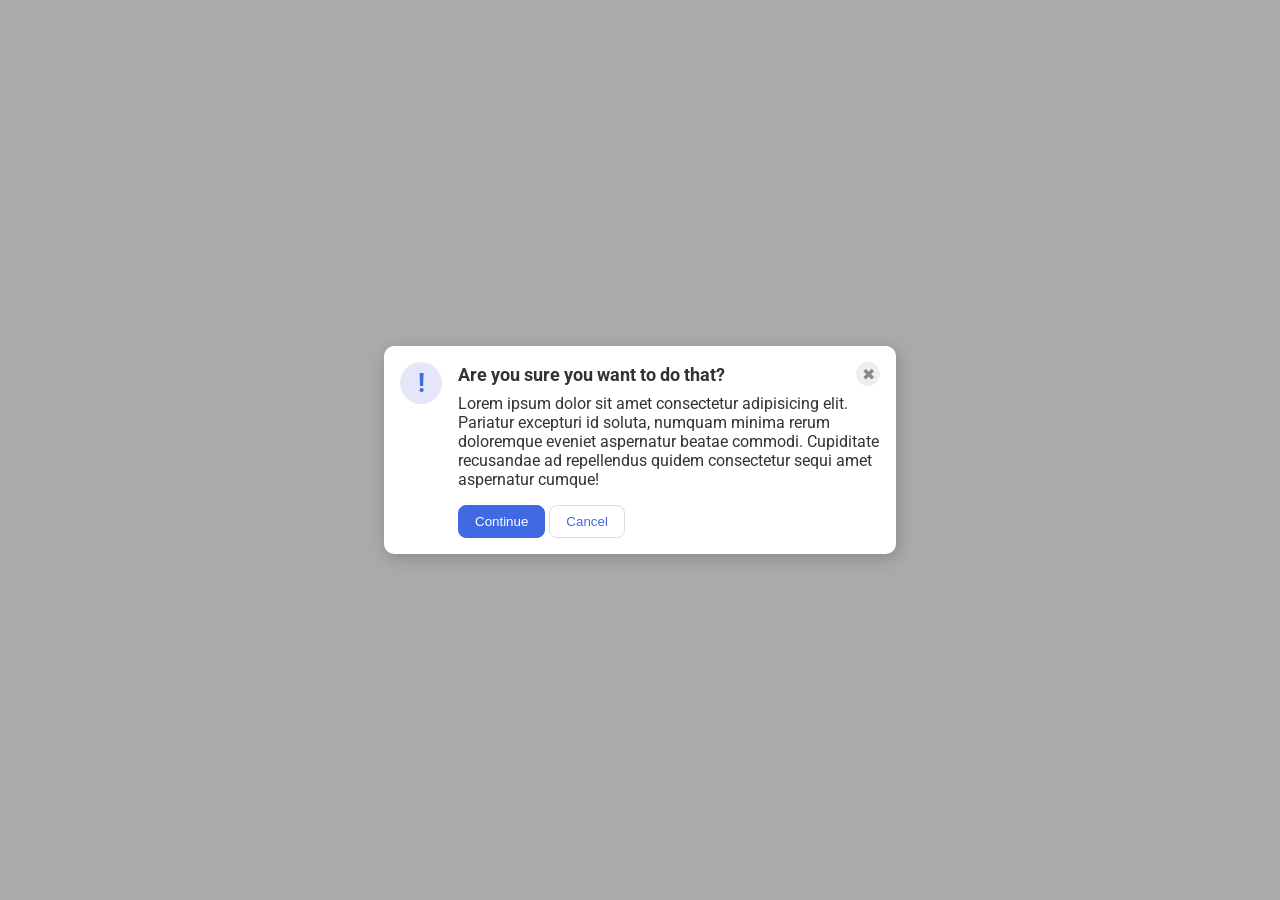
<file: foundations/flex/05-flex-modal/index.html>
<!DOCTYPE html>
<html lang="en">
  <head>
    <meta charset="UTF-8">
    <meta http-equiv="X-UA-Compatible" content="IE=edge">
    <meta name="viewport" content="width=device-width, initial-scale=1.0">
    <link rel="stylesheet" href="style.css">
    <title>Modal</title>
  </head>
  <body>
    <div class="modal">
      <div class="icon">!</div>
      <div class="container">
        <div class="header">Are you sure you want to do that?
          <button class="close-button">✖</button>
        </div>
        <div class="text">Lorem ipsum dolor sit amet consectetur adipisicing elit. Pariatur excepturi id soluta, numquam minima rerum doloremque eveniet aspernatur beatae commodi. Cupiditate recusandae ad repellendus quidem consectetur sequi amet aspernatur cumque!</div>
        <button class="continue">Continue</button>
        <button class="cancel">Cancel</button>
      </div>
    </div>
  </body>
</html>
</file>
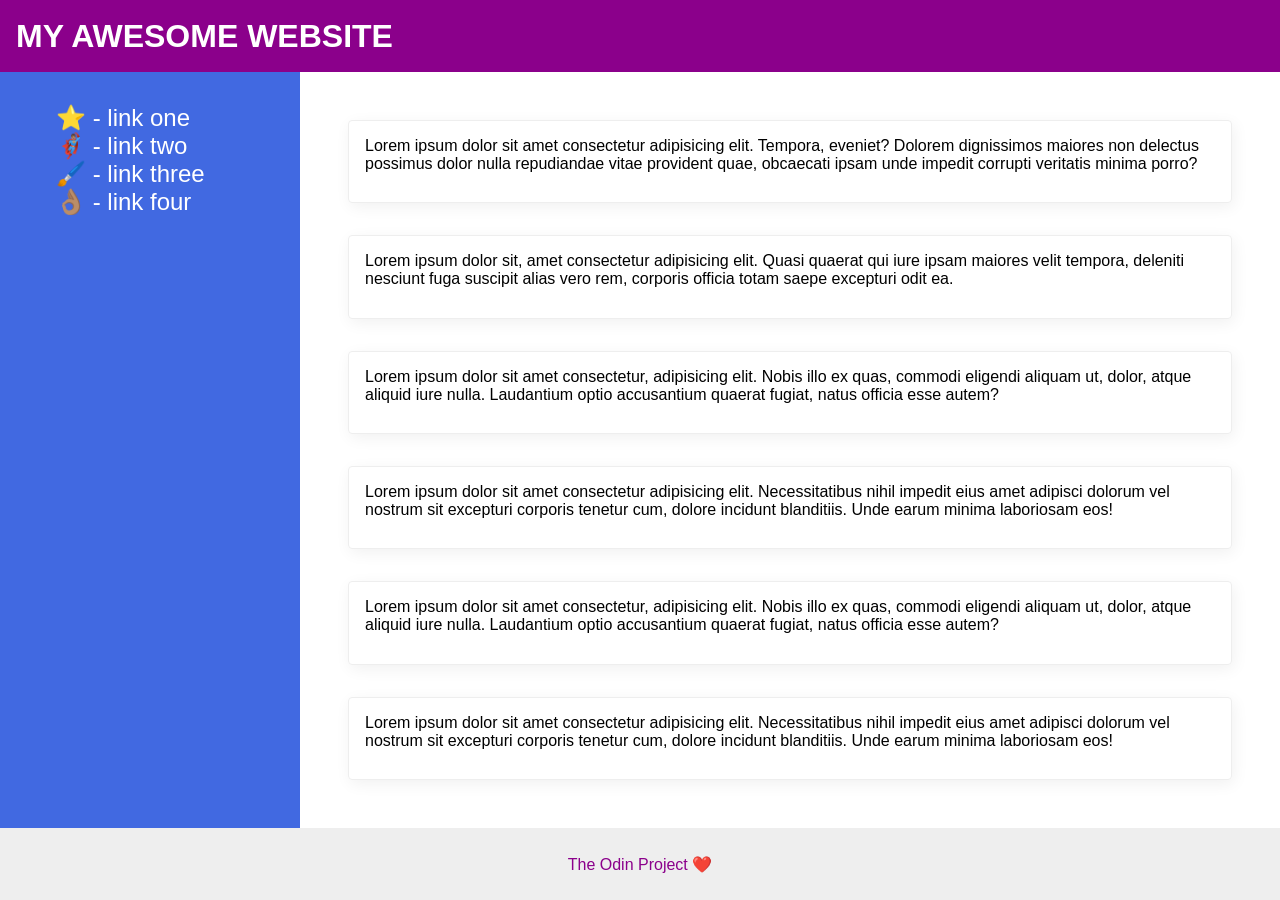
<file: foundations/flex/07-flex-layout-2/index.html>
<!DOCTYPE html>
<html lang="en">
  <head>
    <meta charset="UTF-8">
    <meta http-equiv="X-UA-Compatible" content="IE=edge">
    <meta name="viewport" content="width=device-width, initial-scale=1.0">
    <title>The Holy Grail</title>
    <link rel="stylesheet" href="style.css">
  </head>
  <body>
    <div class="header">
      MY AWESOME WEBSITE
    </div>
    
    <div class="container">
      <div class="sidebar">
        <ul>
          <li><a href="#">⭐ - link one</a></li>
          <li><a href="#">🦸🏽‍♂️ - link two</a></li>
          <li><a href="#">🖌️ - link three</a></li>
          <li><a href="#">👌🏽 - link four</a></li>
        </ul>
      </div>
      <div class="card-container">
        <div class="card">Lorem ipsum dolor sit amet consectetur adipisicing elit. Tempora, eveniet? Dolorem dignissimos maiores non delectus possimus dolor nulla repudiandae vitae provident quae, obcaecati ipsam unde impedit corrupti veritatis minima porro?</div>
        <div class="card">Lorem ipsum dolor sit, amet consectetur adipisicing elit. Quasi quaerat qui iure ipsam maiores velit tempora, deleniti nesciunt fuga suscipit alias vero rem, corporis officia totam saepe excepturi odit ea.</div>
        <div class="card">Lorem ipsum dolor sit amet consectetur, adipisicing elit. Nobis illo ex quas, commodi eligendi aliquam ut, dolor, atque aliquid iure nulla. Laudantium optio accusantium quaerat fugiat, natus officia esse autem?</div>
        <div class="card">Lorem ipsum dolor sit amet consectetur adipisicing elit. Necessitatibus nihil impedit eius amet adipisci dolorum vel nostrum sit excepturi corporis tenetur cum, dolore incidunt blanditiis. Unde earum minima laboriosam eos!</div>
        <div class="card">Lorem ipsum dolor sit amet consectetur, adipisicing elit. Nobis illo ex quas, commodi eligendi aliquam ut, dolor, atque aliquid iure nulla. Laudantium optio accusantium quaerat fugiat, natus officia esse autem?</div>
        <div class="card">Lorem ipsum dolor sit amet consectetur adipisicing elit. Necessitatibus nihil impedit eius amet adipisci dolorum vel nostrum sit excepturi corporis tenetur cum, dolore incidunt blanditiis. Unde earum minima laboriosam eos!</div>
      </div>
    </div>
    
    <div class="footer">
      The Odin Project ❤️
    </div>
  </body>
</html>
</file>
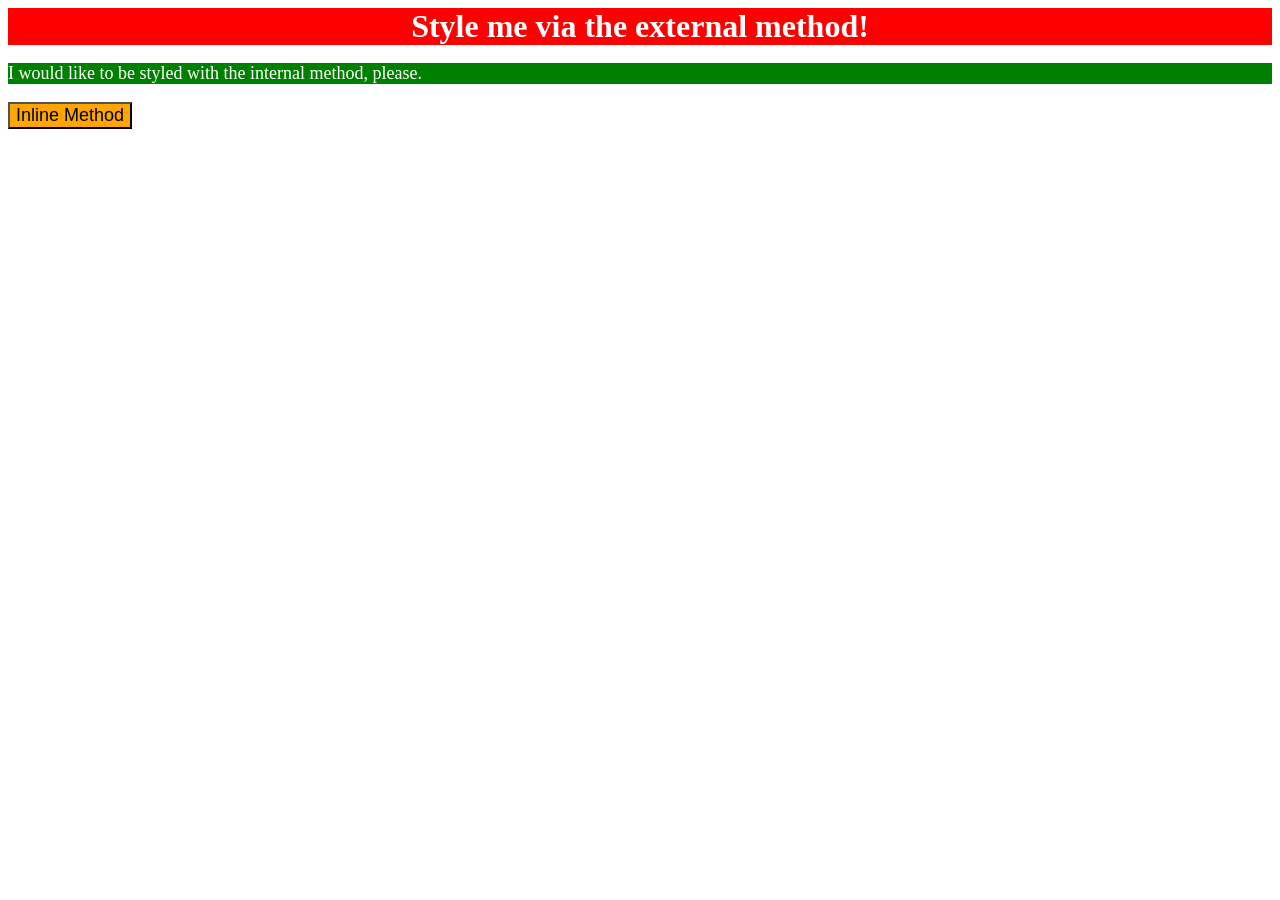
<file: foundations/intro-to-css/01-css-methods/index.html>
<!DOCTYPE html>
<html lang="en">
  <head>
    <meta charset="UTF-8">
    <meta http-equiv="X-UA-Compatible" content="IE=edge">
    <meta name="viewport" content="width=device-width, initial-scale=1.0">
    <title>Methods for Adding CSS</title>
    <link rel="stylesheet" href="styles.css">
    <style>
      p {
        background-color: green;
        color: white;
        font-size: 18px;
      }
    </style>
  </head>
  <body>
    <div>Style me via the external method!</div>
    <p>I would like to be styled with the internal method, please.</p>
    <button style="background-color: orange; font-size: 18px;">Inline Method</button>
  </body>
</html>
</file>
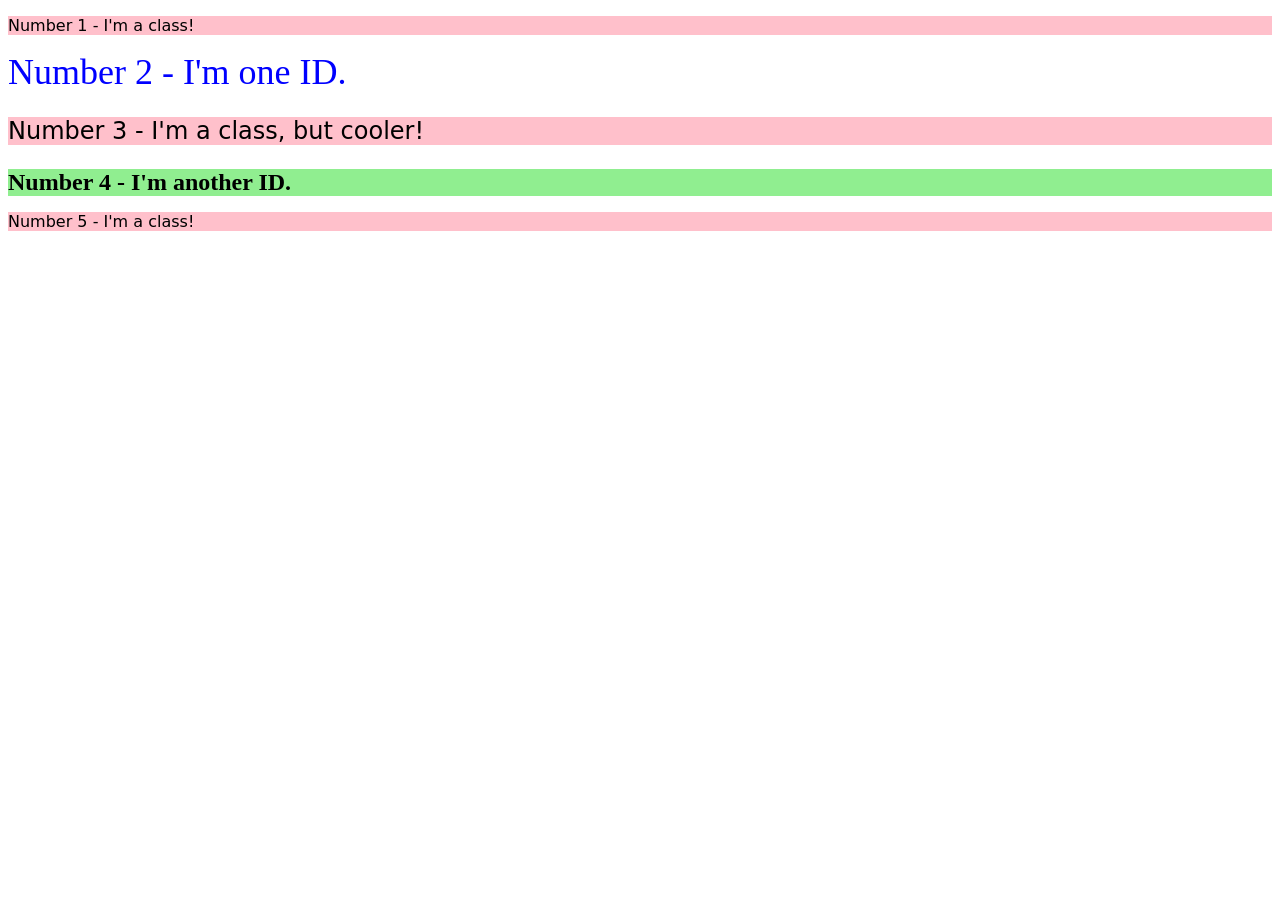
<file: foundations/intro-to-css/02-class-id-selectors/index.html>
<!DOCTYPE html>
<html lang="en">
  <head>
    <meta charset="UTF-8">
    <meta http-equiv="X-UA-Compatible" content="IE=edge">
    <meta name="viewport" content="width=device-width, initial-scale=1.0">
    <title>Class and ID Selectors</title>
    <link rel="stylesheet" href="style.css">
  </head>
  <body>
    <p class="first-class">Number 1 - I'm a class!</p>
    <div id="first-id">Number 2 - I'm one ID.</div>
    <p class="first-class cooler">Number 3 - I'm a class, but cooler!</p>
    <div id="second-id">Number 4 - I'm another ID.</div>
    <p class="first-class">Number 5 - I'm a class!</p>
  </body>
</html>
</file>
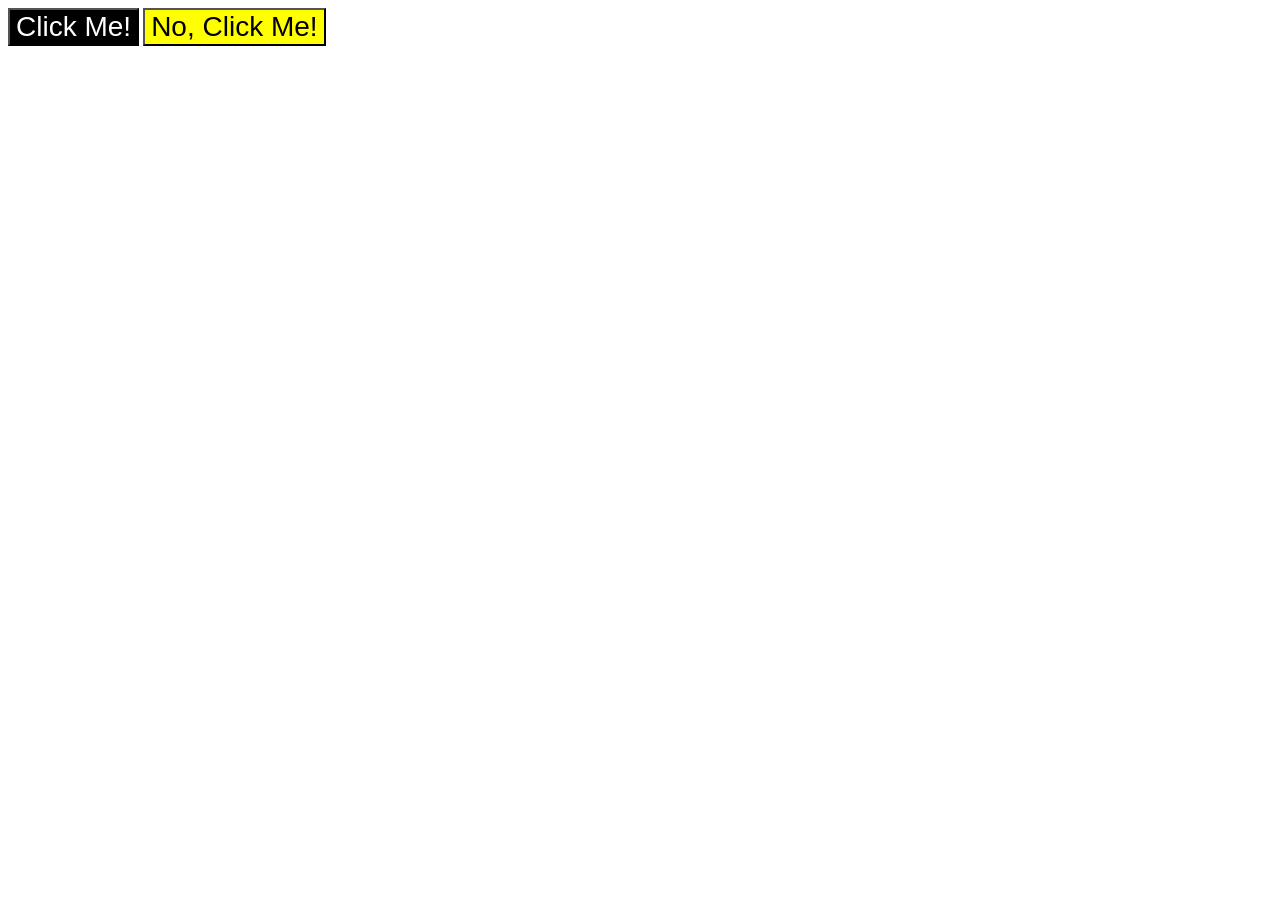
<file: foundations/intro-to-css/03-grouping-selectors/index.html>
<!DOCTYPE html>
<html lang="en">
  <head>
    <meta charset="UTF-8">
    <meta http-equiv="X-UA-Compatible" content="IE=edge">
    <meta name="viewport" content="width=device-width, initial-scale=1.0">
    <title>Grouping Selectors</title>
    <link rel="stylesheet" href="style.css">
  </head>
  <body>
    <button class="first">Click Me!</button>
    <button class="second">No, Click Me!</button>
  </body>
</html>
</file>
<file: foundations/flex/05-flex-modal/style.css>
@import url('https://fonts.googleapis.com/css2?family=Roboto:wght@400;700&display=swap');

html, body {
  height: 100%;
}

body {
  font-family: Roboto, sans-serif;
  margin: 0;
  background: #aaa;
  color: #333;
  /* I'll give you this one for free lol */
  display: flex;
  align-items: center;
  justify-content: center;
}

.modal {
  background: white;
  width: 480px;
  border-radius: 10px;
  box-shadow: 2px 4px 16px rgba(0,0,0,.2);
  display: flex;
  gap: 16px;
  padding: 16px;
}

.icon {
  color: royalblue;
  font-size: 26px;
  font-weight: 700;
  background: lavender;
  width: 42px;
  height: 42px;
  border-radius: 50%;
  display: flex;
  align-items: center;
  justify-content: center;
  flex-shrink: 0;
}

.close-button {
  background: #eee;
  border-radius: 50%;
  color: #888;
  font-weight: 400;
  font-size: 16px;
  height: 24px;
  width: 24px;
  display: flex;
  align-items: center;
  justify-content: center;
  border: 1px solid #eee;
  padding: 0;
}

button {
  cursor: pointer;
  padding: 8px 16px;
  border-radius: 8px;
}

button.continue {
  background: royalblue;
  border: 1px solid royalblue;
  color: white;
}

button.cancel {
  background: white;
  border: 1px solid #ddd;
  color: royalblue;
}

.header {
  display: flex;
  align-items: center;
  justify-content: space-between;
  font-size: 18px;
  font-weight: 700;
  margin-bottom: 8px;
}

.text {
  margin-bottom: 16px;
}
</file>
<file: foundations/flex/07-flex-layout-2/style.css>
body {
  font-family: -apple-system, BlinkMacSystemFont, 'Segoe UI', Roboto, Oxygen, Ubuntu, Cantarell, 'Open Sans', 'Helvetica Neue', sans-serif;
  margin: 0;
  min-height: 100vh;
  display: flex;
  flex-direction: column;
}

.header {
  height: 72px;
  background: darkmagenta;
  color: white;
  font-size: 32px;
  font-weight: 900;
  padding: 0 16px;
  display: flex;
  align-items: center;
}

.footer {
  height: 72px;
  background: #eee;
  color: darkmagenta;
  display: flex;
  align-items: center;
  justify-content: center;

}

.sidebar {
  min-width: 300px;
  background: royalblue;
  box-sizing: border-box;
  padding: 16px;
  flex-shrink: 0;
}

.card {
  border: 1px solid #eee;
  box-shadow: 2px 4px 16px rgba(0,0,0,.06);
  border-radius: 4px;
  flex: 50%;
}



.card-container {
  display: flex;
  padding: 48px;
  flex-wrap: wrap;
  gap: 32px;

}

.card {
  padding: 16px;
  width: 300px;
}


a {
  text-decoration: none;
  color: white;
  font-size: 24px;
}

ul {
  list-style-type: none;
}

.container {
  flex: 1;
  display: flex;
}
</file>
<file: foundations/intro-to-css/01-css-methods/styles.css>
div {
    background-color: red;
    color: white;
    font-size: 32px;
    text-align: center;
    font-weight: bold;
}
</file>
<file: foundations/intro-to-css/02-class-id-selectors/style.css>
/* Add CSS Styling */
p {
    background-color: #ffc0cb;
    font-family: 'Verdana', 'DejaVu Sans', sans-serif;
}

#first-id {
    color: #0000ff;
    font-size: 36px;
}

.cooler {
    font-size: 24px;
}

#second-id {
    background-color: #90ee90;
    font-size: 24px;
    font-weight: bold;
}
</file>
<file: foundations/intro-to-css/03-grouping-selectors/style.css>
/* Add CSS Styling */
.first {
    background-color: black;
    color: white;
}

.second {
    background-color: yellow;
}

.first,
.second {
    font-size: 28px;
    font-family: Helvetica, 'Times New Roman', sans-serif;
}
</file>
